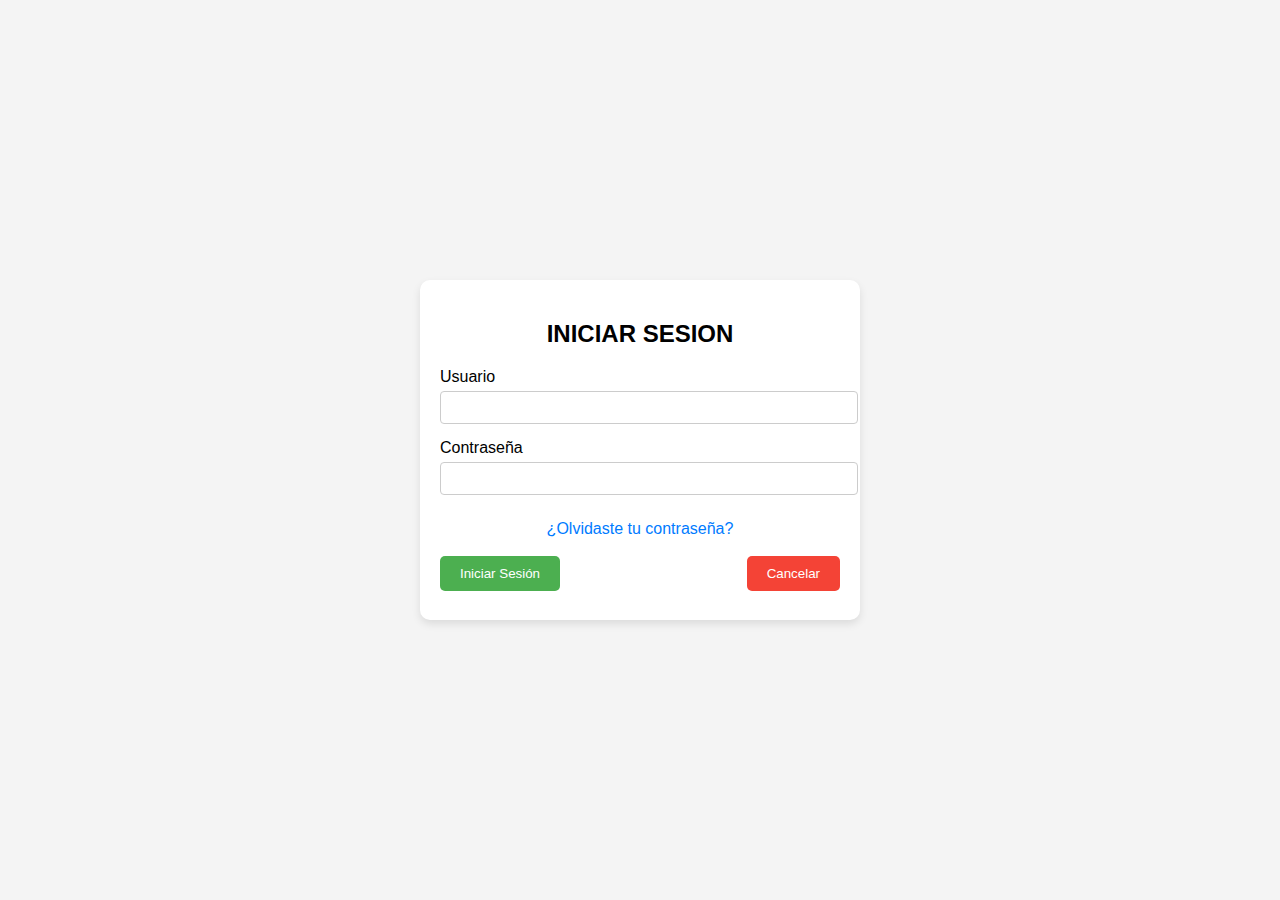
<file: login.html>
<!DOCTYPE html>
<html lang="es">

<head>
    <meta charset="UTF-8">
    <meta name="viewport" content="width=device-width, initial-scale=1.0">
    <title>Peru en el Plato - Login</title>
    <!-- Enlazamos el archivo CSS externo -->
    <link rel="stylesheet" href="styles/login.css">
</head>

<body>

    <div class="login-container">
        <h2>INICIAR SESION</h2>
        <form action="validar.php" method="post">
            <label for="username">Usuario</label>
            <input type="text" name="usuario" required>

            <label for="password">Contraseña</label>
            <input type="password" name="contraseña" required>

            <div class="forgot-password">
                <a href="/forgot-password">¿Olvidaste tu contraseña?</a>
            </div>
            <br>
            <div class="buttons">
                <button type="submit" class="btn-login">Iniciar Sesión</button>
                <button type="reset" class="btn-cancel" onclick="location.href = 'index.html';">Cancelar</button>
            </div>

        </form>
    </div>
</body>

</html>
</file>
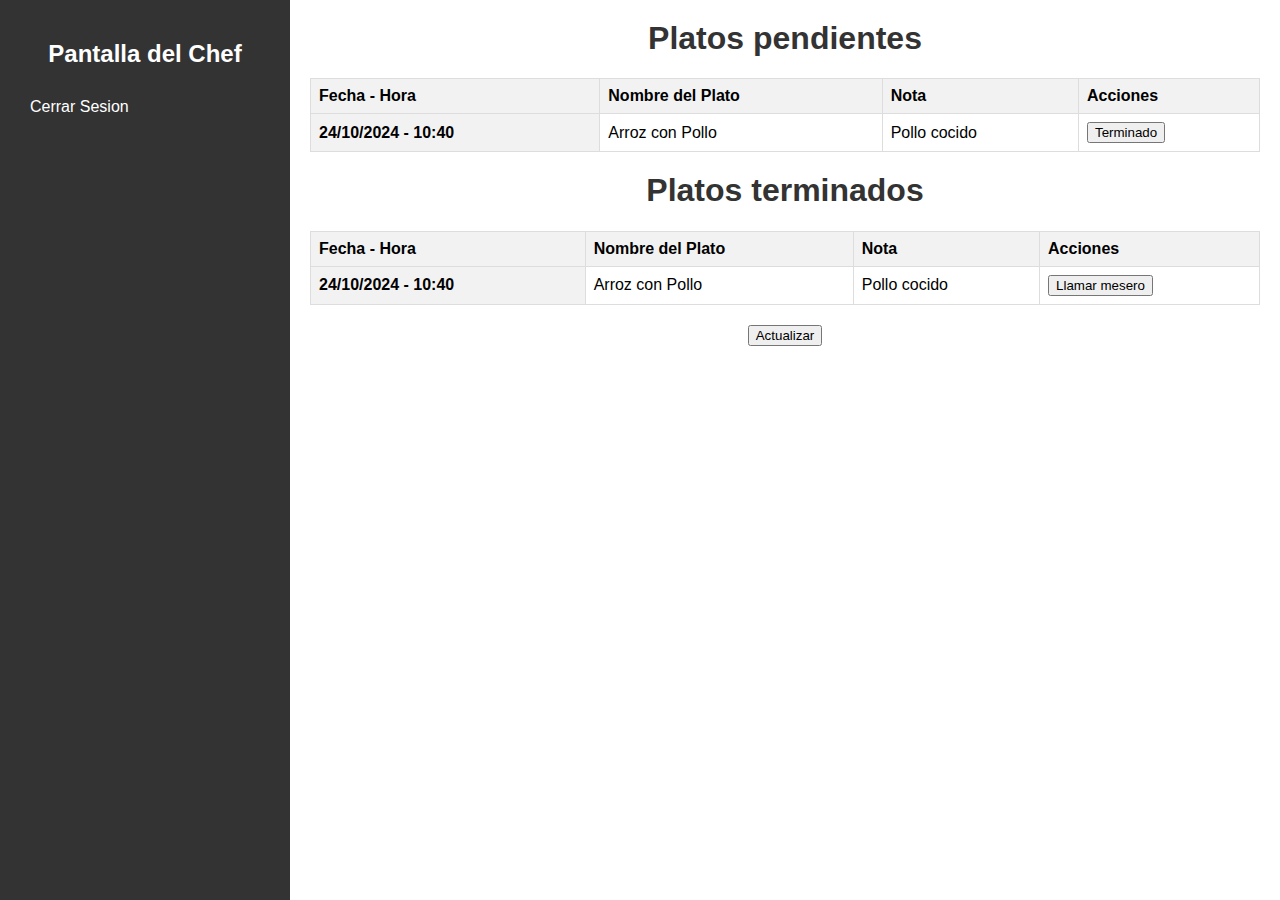
<file: pages/chef.html>
<!DOCTYPE html>
<html lang="es">
<head>
    <meta charset="UTF-8">
    <meta name="viewport" content="width=device-width, initial-scale=1.0">
    <link rel="stylesheet" href="../styles/admi.css">
    <title>Interfaz del Chef</title>
</head>
<body>
    <div class="container">
        <nav class="sidebar">
            <h2>Pantalla del Chef</h2>
                        
            <!-- Navegacion -->
            <ul>
            <li><a href="../index.html">Cerrar Sesion</a></li>
            </ul>
        </nav>
        <main class="content">
            <h1 style="text-align: center;">Platos pendientes</h1>
                                
            <!-- Tabla 1 platos pendientes -->
            <table id="tabla-platos-pendientes" border="1">
                <thead>
                    <tr>
                        <th>Fecha - Hora</th>
                        <th>Nombre del Plato</th>
                        <th>Nota</th>
                        <th>Acciones</th> <!-- Nueva columna para acciones -->
                    </tr>
                </thead>
                <tbody id="lista-platos-pendientes">
                    <tr>
                        <th>24/10/2024 - 10:40</th>
                        <td>Arroz con Pollo</td>
                        <td>Pollo cocido</td>
                        <td>
                            <button onclick="Plato_terminado('Plato 1')">Terminado</button>
                        </td>
                    </tr>
                    <!-- Agrega más empleados según sea necesario -->
                </tbody>
            </table>

            <h1 style="text-align: center;">Platos terminados</h1>
            
            <!-- Tabla 2 platos terminados -->
            <table id="tabla-platos-termidados" border="1">
                <thead>
                    <tr>
                        <th>Fecha - Hora</th>
                        <th>Nombre del Plato</th>
                        <th>Nota</th>
                        <th>Acciones</th> <!-- Nueva columna para acciones -->
                    </tr>
                </thead>
                <tbody id="lista-platos-pendientes">
                    <tr>
                        <th>24/10/2024 - 10:40</th>
                        <td>Arroz con Pollo</td>
                        <td>Pollo cocido</td>
                        <td>
                            <button onclick="Plato_llamar_mesero('Plato 1')">Llamar mesero</button>
                        </td>
                    </tr>
                    <!-- Agrega más empleados según sea necesario -->
                </tbody>
            </table>

            <button style="display: block; margin: 0 auto;" onclick="location.reload();">Actualizar</button>
        
        </main>
    </div>
    <script src="../js/admi.js"></script>
</body>
</html>
</file>
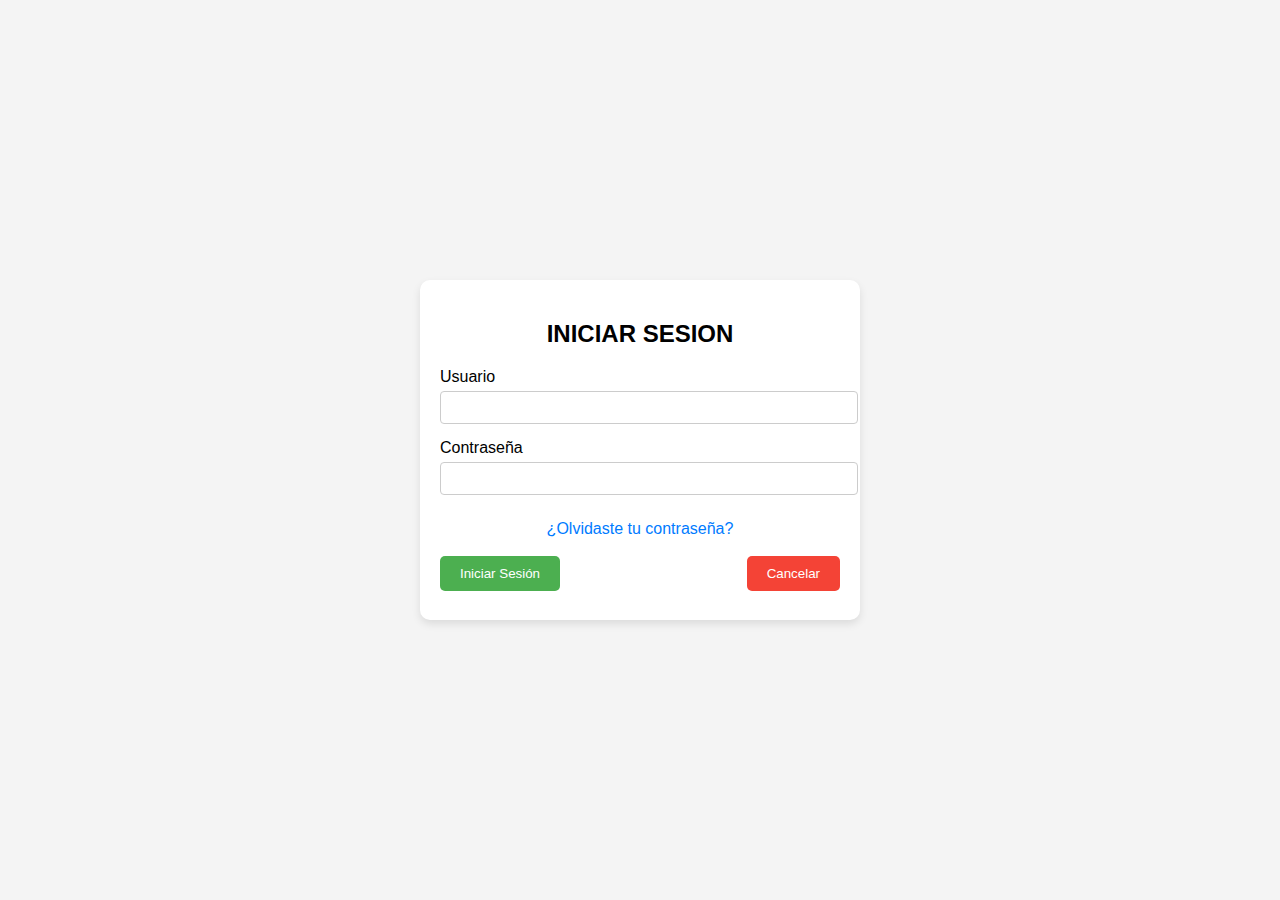
<file: pages/login.html>
<!DOCTYPE html>
<html lang="es">

<head>
    <meta charset="UTF-8">
    <meta name="viewport" content="width=device-width, initial-scale=1.0">
    <title>Peru en el Plato - Login</title>
    <!-- Enlazamos el archivo CSS externo -->
    <link rel="stylesheet" href="../styles/login.css">
</head>

<body>

    <div class="login-container">
        <h2>INICIAR SESION</h2>
        <form action="validar.php" method="post">
            <label for="username">Usuario</label>
            <input type="text" name="usuario" required>

            <label for="password">Contraseña</label>
            <input type="password" name="contraseña" required>

            <div class="forgot-password">
                <a href="/forgot-password">¿Olvidaste tu contraseña?</a>
            </div>
            <br>
            <div class="buttons">
                <button type="submit" class="btn-login">Iniciar Sesión</button>
                <button type="button" class="btn-cancel" onclick="window.location.href='../index.html';">Cancelar</button>
            </div>

        </form>
    </div>
</body>

</html>
</file>
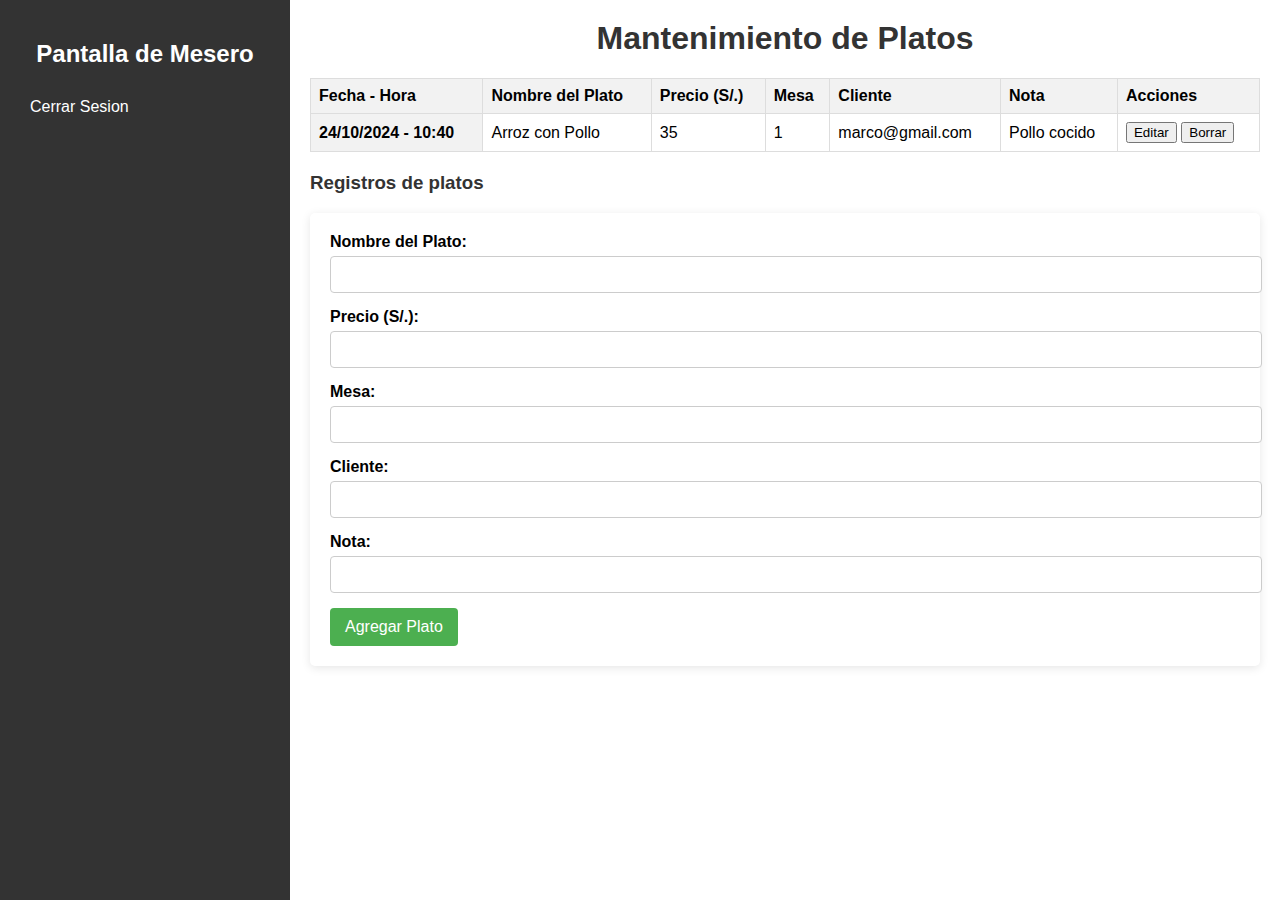
<file: pages/mesero.html>
<!DOCTYPE html>
<html lang="es">
<head>
    <meta charset="UTF-8">
    <meta name="viewport" content="width=device-width, initial-scale=1.0">
    <link rel="stylesheet" href="../styles/admi.css">
    <title>Interfaz del Mesero</title>
</head>
<body>
    <div class="container">
        <nav class="sidebar">
            <h2>Pantalla de Mesero</h2>

            <!-- Navegacion -->
            <ul>
                <li><a href="../index.html">Cerrar Sesion</a></li>
            </ul>
        </nav>
        <main class="content">
            <h1 style="text-align: center;">Mantenimiento de Platos</h1>

            <table id="tabla-platos" border="1">
                <thead>
                    <tr>
                        <th>Fecha - Hora</th>
                        <th>Nombre del Plato</th>
                        <th>Precio (S/.)</th>
                        <th>Mesa</th>
                        <th>Cliente</th>
                        <th>Nota</th>
                        <th>Acciones</th> <!-- Nueva columna para acciones -->
                    </tr>
                </thead>
                <tbody id="lista-empleados">
                    <tr>
                        <th>24/10/2024 - 10:40</th>
                        <td>Arroz con Pollo</td>
                        <td>35</td>
                        <td>1</td>
                        <td>marco@gmail.com</td>                        
                        <td>Pollo cocido</td>
                        <td>
                            <button onclick="editarPlato('Plato 1')">Editar</button>
                            <button onclick="borrarPlato('Plato 1')">Borrar</button>
                        </td>
                    </tr>
                    <!-- Agrega más empleados según sea necesario -->
                </tbody>
            </table>

            <!-- formulario -->
            <h3>Registros de platos</h3>
                <form id="form-agregar-plato" onsubmit="agregarPlato(event)">
                <label for="nombre-plato">Nombre del Plato:</label>
                <input type="text" id="nombre-plato" required>
        
                <label for="precio-plato">Precio (S/.):</label>
                <input type="text" id="precio-plato" required>
        
                <label for="mesa-plato">Mesa:</label>
                <input type="text" id="mesa-plato" required>
        
                <label for="cliente-plato">Cliente:</label>
                <input type="text" id="cliente-plato" required>
        
                <label for="nota-plato">Nota:</label>
                <input type="text" id="nota-plato" required>

                <button type="submit">Agregar Plato</button>
                </form>
        </main>
    </div>
    <script src="../js/admi.js"></script>
</body>
</html>
</file>
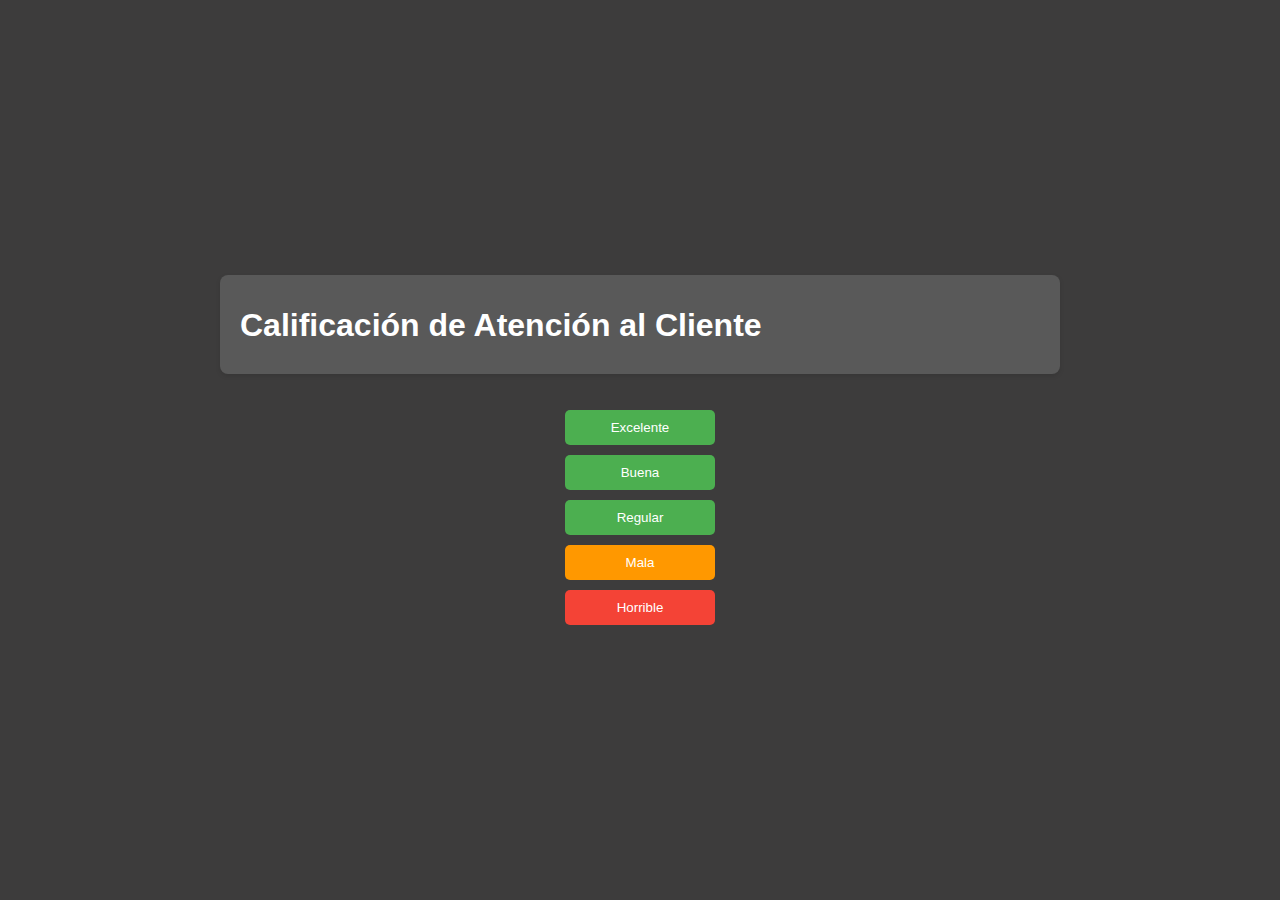
<file: vista/cliente/calificar_atencion.html>
<!DOCTYPE html>
<html lang="es">
<head>
    <meta charset="UTF-8">
    <meta name="viewport" content="width=device-width, initial-scale=1.0">
    <title>Calificación de Atención</title>
    <link rel="stylesheet" href="../../public/styles/calificacion_atencion.css"> <!-- Vinculación del archivo CSS -->
    <style>
        
    </style>
</head>
<body>

<header>
    <h1>Calificación de Atención al Cliente</h1>
</header>
<br><br>
<main>
    <div class="btn-container">
        <button>Excelente</button>
        <button>Buena</button>
        <button>Regular</button>
        <button class="btn-mala">Mala</button>
        <button class="btn-horrible">Horrible</button>
    </div>
</main>

</body>
</html>
</file>
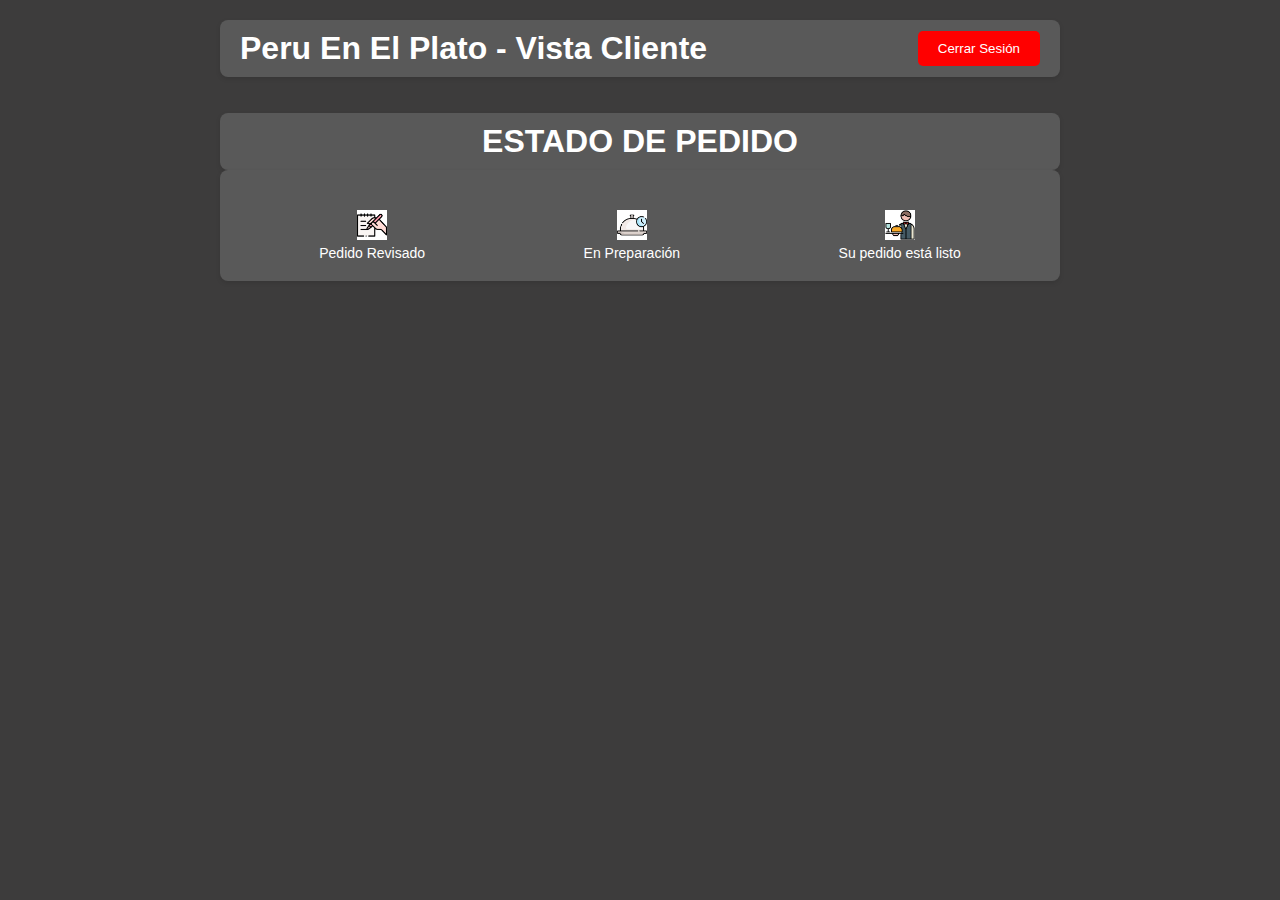
<file: vista/cliente/estado_pedido.html>
<!DOCTYPE html>
<html lang="es">
<head>
    <meta charset="UTF-8">
    <meta name="viewport" content="width=device-width, initial-scale=1.0">
    <title>Estado de Pedido</title>
    <link rel="stylesheet" href="../../public/styles/estado_pedido.css"> <!-- Vinculación del archivo CSS -->

</head>
<body>
    <header class="header1">
        <h1 >Peru En El Plato - Vista Cliente</h1>
        <button class="btn-cerrar">Cerrar Sesión</button>
    </header>
<br>
<br>
<header>
    <h1>ESTADO DE PEDIDO</h1>
</header>

<div class="order-status">
    

    <div class="order-progress">
        <div>
            <img src="../../public/img/pedido_recibido_icon.png" alt="Pedido Revisado">
            <span>Pedido Revisado</span>
        </div>
        <div>
            <img src="../../public/img/en_preparacion_icon.png" alt="En Preparación">
            <span>En Preparación</span>
        </div>
        <div>
            <img src="../../public/img/pedido_listo_icon.png" alt="Pedido Listo">
            <span>Su pedido está listo</span>
        </div>
    </div>
</div>

</body>
</html>
</file>
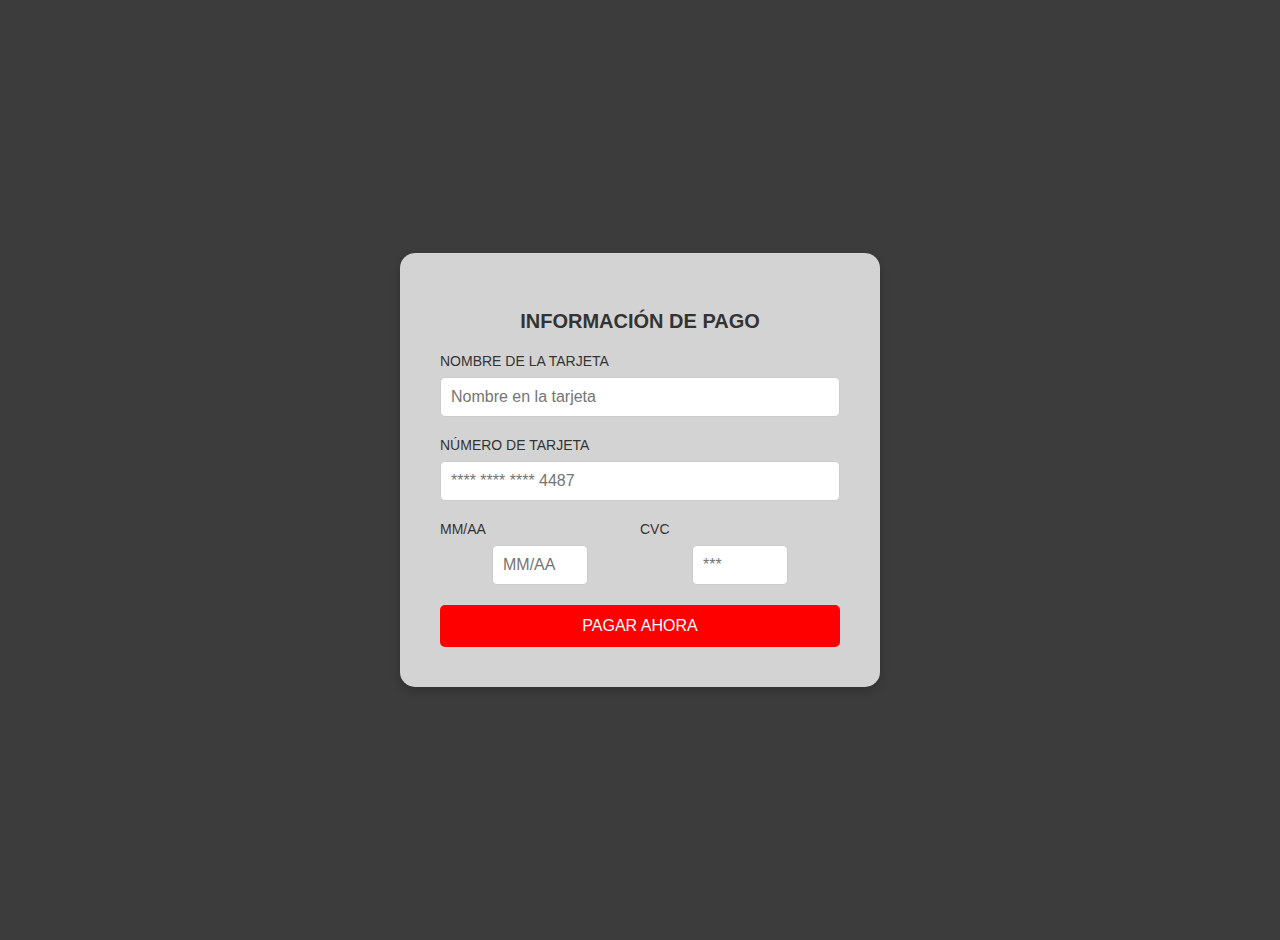
<file: vista/cliente/pagos.html>
<!DOCTYPE html>
<html lang="es">
<head>
    <meta charset="UTF-8">
    <meta name="viewport" content="width=device-width, initial-scale=1.0">
    <title>Información de Pago</title>
    <link rel="stylesheet" href="../../public/styles/pagos.css"> <!-- Vinculación del archivo CSS -->

</head>

<body>

<div class="payment-container">
    <h2>INFORMACIÓN DE PAGO</h2>
    
    <label for="card-name">NOMBRE DE LA TARJETA</label>
    <input type="text" id="card-name" placeholder="Nombre en la tarjeta">

    <label for="card-number">NÚMERO DE TARJETA</label>
    <input type="text" id="card-number" placeholder="**** **** **** 4487">

    <div class="input-group">
        <div>
            <label for="expiry-date">MM/AA</label>
            <input type="text" id="expiry-date" placeholder="MM/AA">
        </div>
        <div>
            <label for="cvc">CVC</label>
            <input type="text" id="cvc" placeholder="***">
        </div>
    </div>

    <button class="pay-button">PAGAR AHORA</button>
</div>

</body>
</html>
</file>
<file: styles/login.css>
body {
    font-family: Arial, sans-serif;
    background-color: #f4f4f4;
    display: flex;
    justify-content: center;
    align-items: center;
    height: 100vh;
    margin: 0;
}

.login-container {
    background-color: #fff;
    padding: 20px;
    border-radius: 10px;
    box-shadow: 0 4px 8px rgba(0, 0, 0, 0.1);
    width: 400px; /* Aumenta el ancho */
    min-height: 300px; /* Agrega un alto mínimo */
    margin: 20px; /* Agrega un margen para separación */
}

h2 {
    text-align: center;
    margin-bottom: 20px;
}

label {
    display: block;
    margin-bottom: 5px;
}

input[type="text"], input[type="password"] {
    width: 100%;
    padding: 8px;
    margin-bottom: 15px;
    border: 1px solid #ccc;
    border-radius: 4px;
}

.buttons {
    display: flex;
    justify-content: space-between;
}

button {
    padding: 10px 20px;
    border: none;
    border-radius: 5px;
    cursor: pointer;
}

.btn-login {
    background-color: #4CAF50;
    color: white;
}

.btn-cancel {
    background-color: #f44336;
    color: white;
}

.forgot-password {
    text-align: center;
    margin-top: 10px;
}

.forgot-password a {
    text-decoration: none;
    color: #007BFF;
}
</file>
<file: styles/admi.css>
body {
    font-family: Arial, sans-serif;
    margin: 0;
    padding: 0;
    background-color: #f4f4f4;
    height: 100vh; /* Asegura que el cuerpo ocupe toda la altura de la ventana */
}

.table-container {
    margin-bottom: 20px;
}

.container {
    display: flex;
    height: 100%; /* Asegura que el contenedor ocupe toda la altura */
}


.sidebar {
    width: 250px;
    background-color: #333;
    color: #fff;
    padding: 20px;
}

.sidebar h2 {
    text-align: center;
}

.sidebar ul {
    list-style: none;
    padding: 0;
}

.sidebar ul li {
    margin: 15px 0;
}

.sidebar ul li a {
    color: #fff;
    text-decoration: none;
    padding: 10px;
    display: block;
    transition: background 0.3s;
}

.sidebar ul li a:hover {
    background: #575757;
}

.content {
    flex: 1;
    padding: 20px;
    background-color: #fff;
}

.content h1 {
    margin-top: 0;
}

/* tabla de clientes */
table {
    width: 100%;
    border-collapse: collapse;
    margin-bottom: 20px;
}

th, td {
    padding: 8px;
    text-align: left;
    border: 1px solid #ddd;
}

th {
    background-color: #f2f2f2;
}

tr:hover {
    background-color: #f1f1f1;
}

h1,h3{
    color: #333;
}
/*form*/
form {
    background-color: white;
    padding: 20px;
    border-radius: 5px;
    box-shadow: 0 2px 10px rgba(0, 0, 0, 0.1);
}

form label {
    display: block;
    margin-bottom: 5px;
    font-weight: bold;
}

form input {
    width: 100%;
    padding: 10px;
    margin-bottom: 15px;
    border: 1px solid #ccc;
    border-radius: 4px;
}

form button {
    background-color: #4CAF50;
    color: white;
    padding: 10px 15px;
    border: none;
    border-radius: 4px;
    cursor: pointer;
    font-size: 16px;
}

form button:hover {
    background-color: #45a049;
}
</file>
<file: public/styles/calificacion_atencion.css>
/* Estilos específicos para la página de calificación */
body {
    font-family: Arial, sans-serif;
    display: flex;
    justify-content: center;
    align-items: center;
    flex-direction: column;
    background-color: #3d3c3c; /* Fondo plomo elegante */
    height: 100vh; /* Altura completa de la ventana */
    margin: 0; /* Elimina el margen predeterminado */
}

header {
    display: flex;
    justify-content: space-between;
    align-items: center;
    background-color: #595959; /* Color de la cabecera */
    padding: 10px 20px;
    border-radius: 8px;
    width: 100%;
    max-width: 800px;
    box-shadow: 0 2px 5px rgba(0, 0, 0, 0.1);
}

h1 {
    color: white; /* Color del texto del título */
    margin-bottom: 20px; /* Espacio inferior */
}

.btn-container {
    display: flex;
    flex-direction: column; /* Coloca los botones en columna */
    gap: 10px; /* Espacio entre los botones */
}

button {
    background-color: #4CAF50; /* Color verde */
    color: white;
    border: none;
    padding: 10px 20px;
    border-radius: 5px;
    cursor: pointer;
    transition: background-color 0.3s;
    width: 150px; /* Ancho fijo para los botones */
}

button:hover {
    background-color: #388E3C; /* Verde oscuro al pasar el cursor */
}

.btn-mala {
    background-color: #FF9800; /* Color naranja para "Mala" */
}

.btn-horrible {
    background-color: #f44336; /* Color rojo para "Horrible" */
}

.btn-mala:hover {
    background-color: #F57C00; /* Color naranja oscuro al pasar el cursor */
}

.btn-horrible:hover {
    background-color: #D32F2F; /* Color rojo oscuro al pasar el cursor */
}
</file>
<file: public/styles/estado_pedido.css>
body {
    font-family: Arial, sans-serif;
    margin: 0;
    padding: 20px;
    display: flex;
    justify-content: center;
    align-items: center;
    flex-direction: column;
    background-color: #3d3c3c;
}
.header1 {
    display: flex; /* Usa flexbox para alinear los elementos */
    justify-content: space-between; /* Espacia el contenido entre el título y el botón */
    align-items: center; /* Centra verticalmente el contenido */
    background-color: #595959; /* Color de la cabecera */
    padding: 10px 20px; /* Espaciado interno */
    border-radius: 8px; /* Bordes redondeados */
    width: 100%; /* Ancho completo */
    max-width: 800px; /* Ancho máximo */
    box-shadow: 0 2px 5px rgba(0, 0, 0, 0.1); /* Sombra */
}

header {
    display: flex;
    justify-content: center;
    align-items: center;
    background-color: #595959;
    padding: 10px 20px;
    border-radius: 8px;
    width: 100%;
    max-width: 800px;
    box-shadow: 0 2px 5px rgba(0, 0, 0, 0.1);
}
h1 {
    margin: 0;
    color: white;
}
.order-status {
    background-color: #595959;
    border-radius: 8px;
    width: 100%;
    max-width: 800px;
    padding: 20px;
    box-shadow: 0 2px 5px rgba(0, 0, 0, 0.1);
    color: white;
}
.item {
    display: flex;
    align-items: center;
    margin-bottom: 20px;
    padding: 10px;
    background-color: #333;
    border-radius: 8px;
}
.item img {
    width: 80px;
    height: 80px;
    border-radius: 5px;
    margin-right: 20px;
}
.item-details {
    flex: 1;
}
.item-details h2 {
    margin: 0;
    font-size: 18px;
    color: #f9f9f9;
}
.item-details p {
    margin: 5px 0;
    color: #d1d1d1;
}
.item-quantity {
    font-size: 14px;
    color: #f1f1f1;
}
.order-progress {
    display: flex;
    justify-content: space-around;
    margin-top: 20px;
    color: white;
    font-size: 14px;
}
.order-progress div {
    display: flex;
    flex-direction: column;
    align-items: center;
}
.order-progress img {
    width: 30px;
    height: 30px;
    margin-bottom: 5px;
}

.btn-cerrar {
    background-color: #ff0000; /* Color rojo */
    color: white;
    border: none;
    padding: 10px 20px;
    border-radius: 5px;
    cursor: pointer;
    transition: background-color 0.3s;
}
</file>
<file: public/styles/pagos.css>
body {
    font-family: Arial, sans-serif;
    margin: 0;
    padding: 20px;
    display: flex;
    justify-content: center;
    align-items: center;
    height: 100vh;
    background-color: #3d3c3c; /* Fondo gris oscuro */
}

.header1 {
    display: flex; /* Usa flexbox para alinear los elementos */
    justify-content: space-between; /* Espacia el contenido entre el título y el botón */
    align-items: center; /* Centra verticalmente el contenido */
    background-color: #595959; /* Color de la cabecera */
    padding: 10px 20px; /* Espaciado interno */
    border-radius: 8px; /* Bordes redondeados */
    width: 100%; /* Ancho completo */
    max-width: 800px; /* Ancho máximo */
    box-shadow: 0 2px 5px rgba(0, 0, 0, 0.1); /* Sombra */
}

.payment-container {
    background-color: #d3d3d3; /* Fondo gris claro */
    padding: 40px;
    border-radius: 15px;
    width: 100%;
    max-width: 400px;
    box-shadow: 0 4px 10px rgba(0, 0, 0, 0.2);
    text-align: center;
}
h2 {
    color: #333;
    margin-bottom: 20px;
    font-size: 20px;
}
label {
    display: block;
    margin-bottom: 8px;
    color: #333;
    text-align: left;
    font-size: 14px;
}
input[type="text"],
input[type="number"] {
    width: 100%;
    padding: 10px;
    margin-bottom: 20px;
    border: 1px solid #ccc;
    border-radius: 5px;
    box-sizing: border-box;
    font-size: 16px;
}
.input-group {
    display: flex;
    justify-content: space-between;
}
.input-group input {
    width: 48%;
}
.pay-button {
    background-color: #ff0000; /* Color rojo */
    color: white;
    border: none;
    padding: 12px 0;
    border-radius: 5px;
    font-size: 16px;
    cursor: pointer;
    transition: background-color 0.3s;
    width: 100%;
}
.pay-button:hover {
    background-color: #d32f2f; /* Rojo oscuro al pasar el cursor */
}

.btn-cerrar {
    background-color: #ff0000; /* Color rojo */
    color: white;
    border: none;
    padding: 10px 20px;
    border-radius: 5px;
    cursor: pointer;
    transition: background-color 0.3s;
}
</file>
